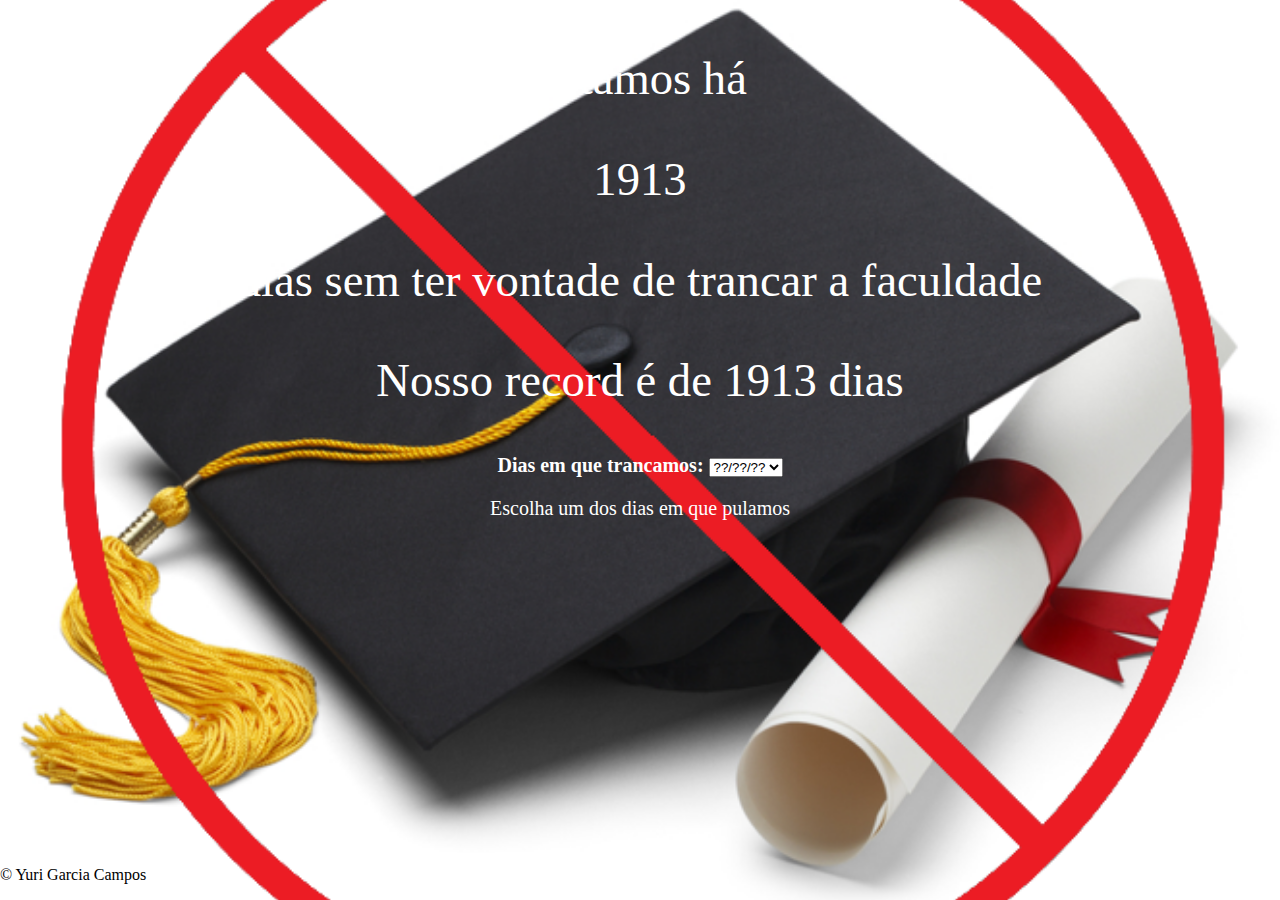
<file: index.html>
<!DOCTYPE html>
<html lang="pt-BR">
<head>
    <meta charset="UTF-8">
    <meta name="viewport" content="width=device-width, initial-scale=1.0">
    <title>Tranquei</title>
   <link rel="stylesheet" href="tranquei.css">
</head>
<body onload="contaDias()">
    <header>
        
        Estamos há
        <p id="contDias">00</p>
        dias sem ter vontade de trancar a faculdade
        <p>Nosso record é de <spam id="contRecord">00</spam> dias</p>
        
    </header>
    
    <section id="listaDias">
        <b>Dias em que trancamos:</b>
        <select id="diasPulados" onchange="daMotivo()">
            <option value="default">??/??/??</option>
            <option value="data">05/03/20</option>
            <option value="data">28/08/20</option>
            <option value="data">28/08/20</option>
            <option value="data">30/04/21</option>
         </select>
        <p id="textoMotivo">Escolha um dos dias em que pulamos</p>
    </section>

    <footer>
        <p>&copy; Yuri Garcia Campos</p>
    </footer>

    <script src="tranquei.js"></script>
</body>
</html>
</file>
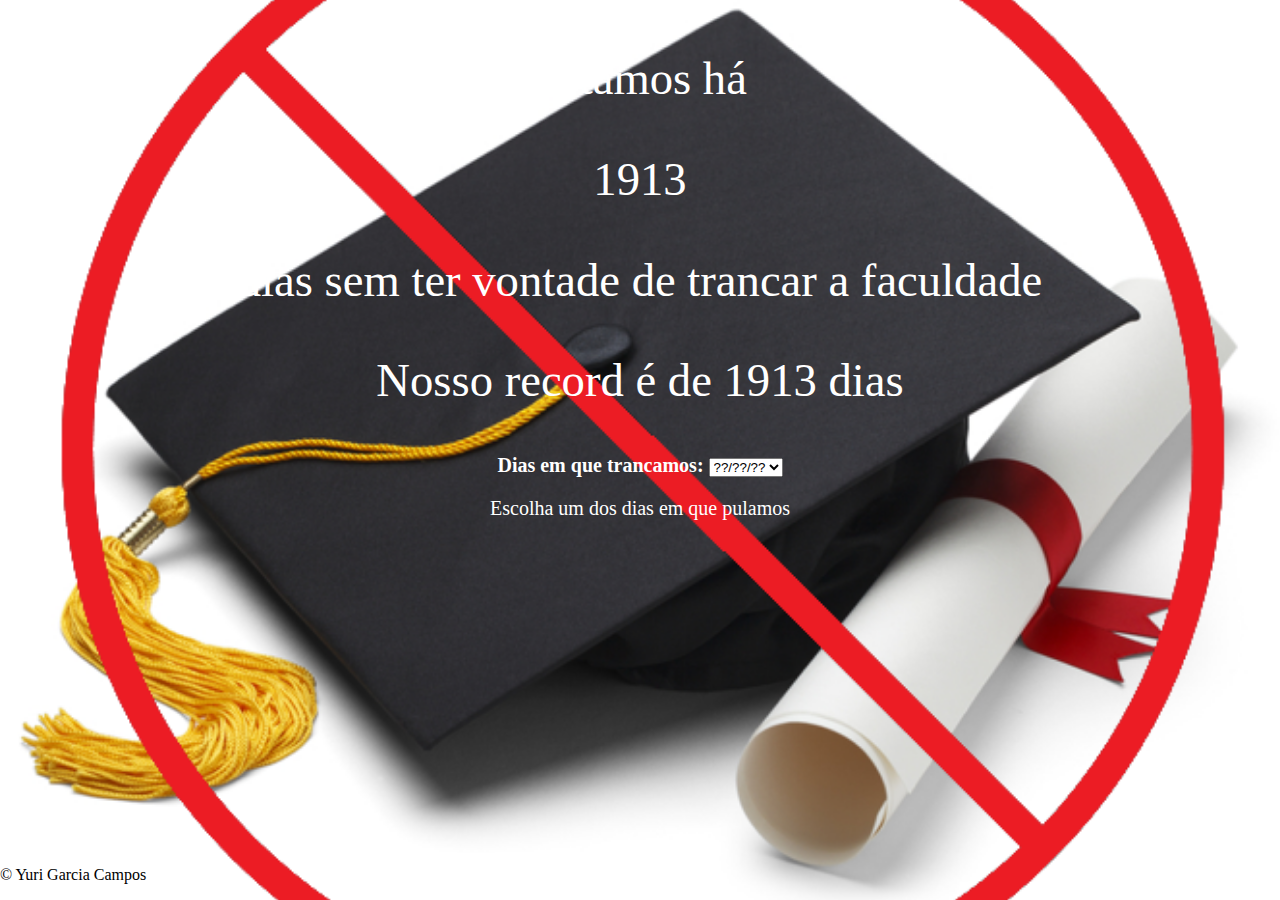
<file: tranquei.html>
<!DOCTYPE html>
<html lang="pt-BR">
<head>
    <meta charset="UTF-8">
    <meta name="viewport" content="width=device-width, initial-scale=1.0">
    <title>Tranquei</title>
   <link rel="stylesheet" href="tranquei.css">
</head>
<body onload="contaDias()">
    <header>
        
        Estamos há
        <p id="contDias">00</p>
        dias sem ter vontade de trancar a faculdade
        <p>Nosso record é de <spam id="contRecord">00</spam> dias</p>
        
    </header>
    
    <section id="listaDias">
        <b>Dias em que trancamos:</b>
        <select id="diasPulados" onchange="daMotivo()">
            <option value="default">??/??/??</option>
            <option value="data">05/03/20</option>
            <option value="data">28/08/20</option>
            <option value="data">28/08/20</option>
         </select>
        <p id="textoMotivo">Escolha um dos dias em que pulamos</p>
    </section>

    <footer>
        <p>&copy; Yuri Garcia Campos</p>
    </footer>

    <script src="tranquei.js"></script>
</body>
</html>
</file>
<file: tranquei.css>
body
{
    min-height : 100%;
    background-image: url('bloque.png');
    background-position: center center;
    background-repeat: no-repeat;
    background-size: cover; 
    background-attachment: fixed;
    margin: 0%; 
}

header
{
    margin-top: 4%;
    font-size: 35pt;
    font-family: Calibri;
    color: white;
    text-align: center;
    text-indent: 0%;    
}

#listaDias
{
    font-size: 15pt;
    text-align: center;
    color: white;
}

footer
{
    color: black;
    position: absolute;
    bottom: 0%;
}
</file>
